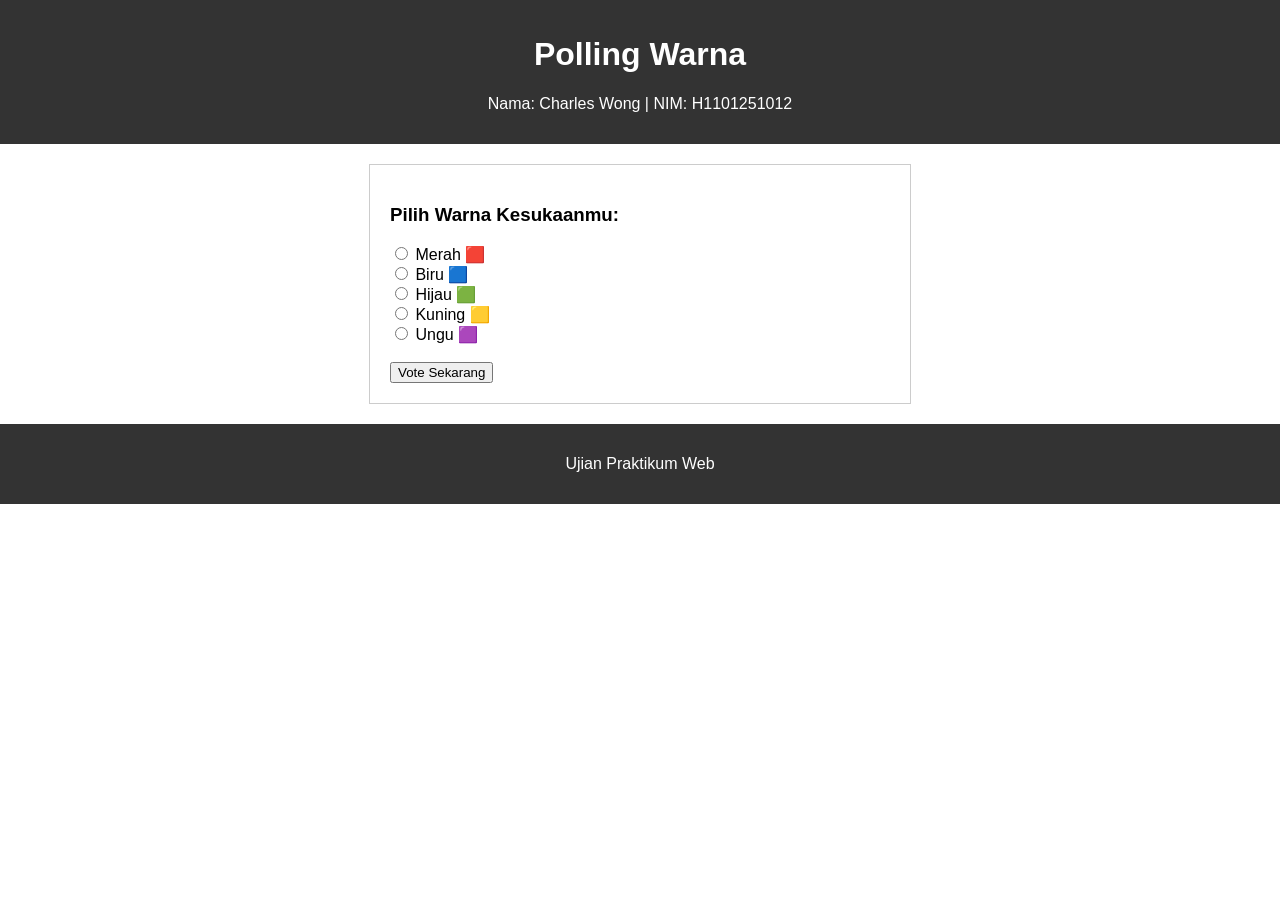
<file: index.html>
<!DOCTYPE html>
<html lang="id">
<head>
    <meta charset="UTF-8">
    <meta name="viewport" content="width=device-width, initial-scale=1.0">
    <title>Polling Warna</title>
    <style>
        body { font-family: Arial, sans-serif; margin: 0; }
        header, footer { background: #333; color: white; padding: 15px; text-align: center; }
        main { border: 1px solid #ccc; padding: 20px; max-width: 500px; margin: 20px auto; }
        @media (max-width: 600px) {
            main { margin: 10px; padding: 10px; }
        }

        .bungkus-bar { background: #ddd; width: 100%; margin-bottom: 15px; }
        .isi-bar { height: 25px; width: 0%; color: white; text-align: right; padding-right: 5px; }

        #bar_merah_H1101251012 { background: red; }
        #bar_biru_H1101251012 { background: blue; }
        #bar_hijau_H1101251012 { background: green; }
        #bar_kuning_H1101251012 { background: orange; }
        #bar_ungu_H1101251012 { background: purple; }
    </style>
</head>
<body>
    <header>
        <h1>Polling Warna</h1>
        <p>Nama: Charles Wong | NIM: H1101251012</p>
    </header>

    <main>
        <section id="halaman_pilih_H1101251012">
            <h3>Pilih Warna Kesukaanmu:</h3>
            <form id="form_vote_H1101251012">
                <input type="radio" name="warna_H1101251012" value="merah"> Merah 🟥<br>
                <input type="radio" name="warna_H1101251012" value="biru"> Biru 🟦<br>
                <input type="radio" name="warna_H1101251012" value="hijau"> Hijau 🟩<br>
                <input type="radio" name="warna_H1101251012" value="kuning"> Kuning 🟨<br>
                <input type="radio" name="warna_H1101251012" value="ungu"> Ungu 🟪<br><br>
                <button type="submit">Vote Sekarang</button>
            </form>
        </section>
        <section id="halaman_hasil_H1101251012" style="display: none;">
            <h3>Hasil Sementara:</h3>
            Merah: <div class="bungkus-bar"><div class="isi-bar" id="bar_merah_H1101251012"></div></div>
            Biru: <div class="bungkus-bar"><div class="isi-bar" id="bar_biru_H1101251012"></div></div>
            Hijau: <div class="bungkus-bar"><div class="isi-bar" id="bar_hijau_H1101251012"></div></div>
            Kuning: <div class="bungkus-bar"><div class="isi-bar" id="bar_kuning_H1101251012"></div></div>
            Ungu: <div class="bungkus-bar"><div class="isi-bar" id="bar_ungu_H1101251012"></div></div>
        </section>
    </main>

    <footer>
        <p>Ujian Praktikum Web</p>
    </footer>

    <script>
        let dataVote_H1101251012 = { merah: 0, biru: 0, hijau: 0, kuning: 0, ungu: 0 };
        let cekSession_H1101251012 = sessionStorage.getItem("suara_H1101251012");
        if (cekSession_H1101251012) {
            dataVote_H1101251012 = JSON.parse(cekSession_H1101251012);
            document.getElementById("halaman_pilih_H1101251012").style.display = "none";
            document.getElementById("halaman_hasil_H1101251012").style.display = "block";
            updateGrafik_H1101251012();
        }
        document.getElementById("form_vote_H1101251012").addEventListener("submit", function(event) {
            event.preventDefault();
            let pilihanUser_H1101251012 = document.querySelector('input[name="warna_H1101251012"]:checked');
            if (!pilihanUser_H1101251012) {
                alert("Pilih satu warna dulu!");
                return; 
            }
            let warnaTerpilih_H1101251012 = pilihanUser_H1101251012.value;
            dataVote_H1101251012[warnaTerpilih_H1101251012] += 1;
            sessionStorage.setItem("suara_H1101251012", JSON.stringify(dataVote_H1101251012));
            document.getElementById("halaman_pilih_H1101251012").style.display = "none";
            document.getElementById("halaman_hasil_H1101251012").style.display = "block";
            updateGrafik_H1101251012();
        });
        function updateGrafik_H1101251012() {
            let total_H1101251012 = dataVote_H1101251012.merah + dataVote_H1101251012.biru + dataVote_H1101251012.hijau + dataVote_H1101251012.kuning + dataVote_H1101251012.ungu;
            for (let w in dataVote_H1101251012) {
                let jumlahSuara_H1101251012 = dataVote_H1101251012[w];
                let persen_H1101251012 = (total_H1101251012 === 0) ? 0 : (jumlahSuara_H1101251012 / total_H1101251012) * 100;
                let elemenBar_H1101251012 = document.getElementById("bar_" + w + "_H1101251012");
                elemenBar_H1101251012.style.width = persen_H1101251012 + "%";
                if(jumlahSuara_H1101251012 > 0) {
                    elemenBar_H1101251012.innerText = jumlahSuara_H1101251012; 
                }
            }
        }
    </script>
</body>
</html>
</file>
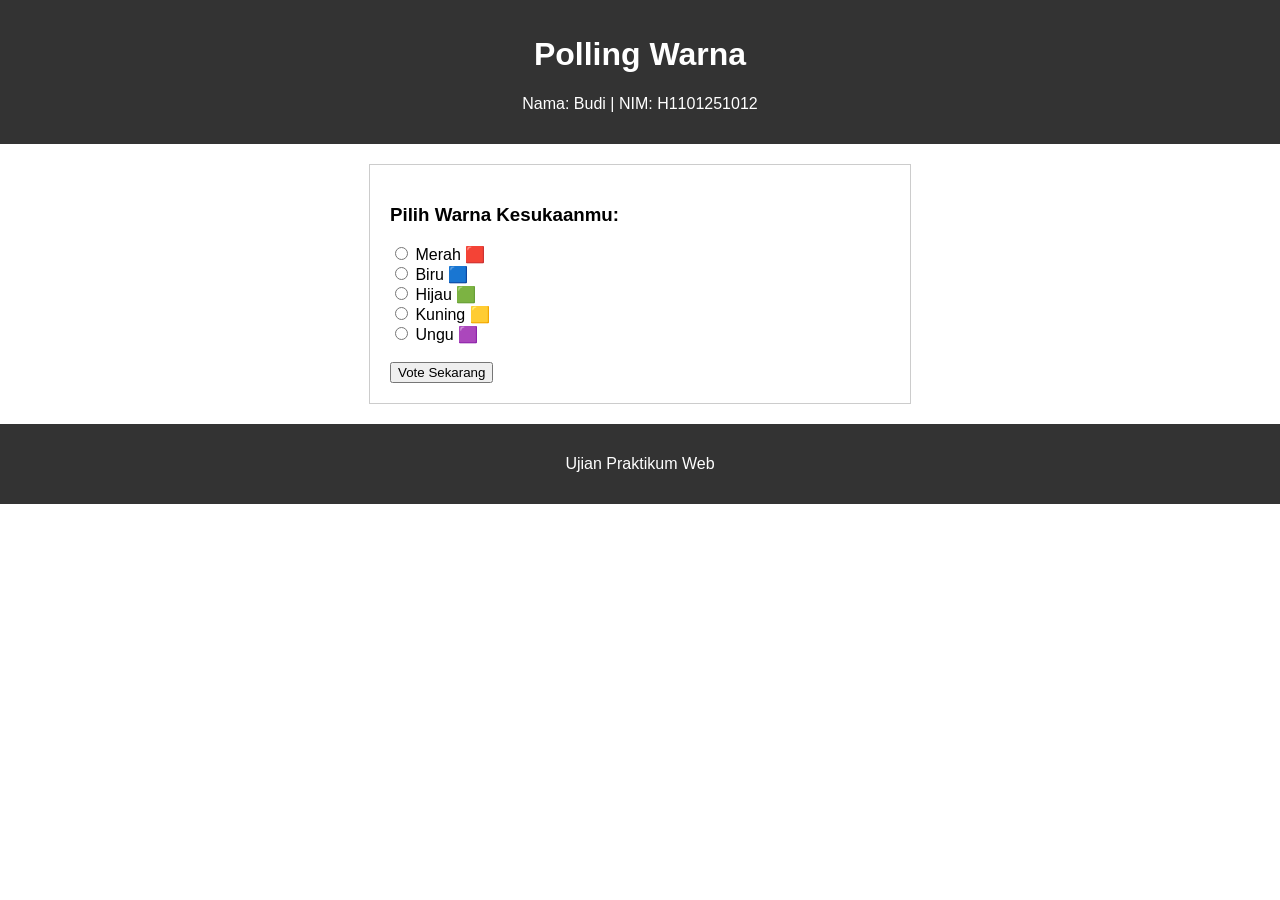
<file: UTS/UTS_H1101251012_CharlesWong.html>
<!DOCTYPE html>
<html lang="id">
<head>
    <meta charset="UTF-8">
    <meta name="viewport" content="width=device-width, initial-scale=1.0">
    <title>Polling Warna</title>
    <style>
        body { font-family: Arial, sans-serif; margin: 0; }
        header, footer { background: #333; color: white; padding: 15px; text-align: center; }
        main { border: 1px solid #ccc; padding: 20px; max-width: 500px; margin: 20px auto; }
        @media (max-width: 600px) {
            main { margin: 10px; padding: 10px; }
        }

        .bungkus-bar { background: #ddd; width: 100%; margin-bottom: 15px; }
        .isi-bar { height: 25px; width: 0%; color: white; text-align: right; padding-right: 5px; }

        #bar_merah_H1101251012 { background: red; }
        #bar_biru_H1101251012 { background: blue; }
        #bar_hijau_H1101251012 { background: green; }
        #bar_kuning_H1101251012 { background: orange; }
        #bar_ungu_H1101251012 { background: purple; }
    </style>
</head>
<body>
    <header>
        <h1>Polling Warna</h1>
        <p>Nama: Budi | NIM: H1101251012</p>
    </header>

    <main>
        <section id="halaman_pilih_H1101251012">
            <h3>Pilih Warna Kesukaanmu:</h3>
            <form id="form_vote_H1101251012">
                <input type="radio" name="warna_H1101251012" value="merah"> Merah 🟥<br>
                <input type="radio" name="warna_H1101251012" value="biru"> Biru 🟦<br>
                <input type="radio" name="warna_H1101251012" value="hijau"> Hijau 🟩<br>
                <input type="radio" name="warna_H1101251012" value="kuning"> Kuning 🟨<br>
                <input type="radio" name="warna_H1101251012" value="ungu"> Ungu 🟪<br><br>
                <button type="submit">Vote Sekarang</button>
            </form>
        </section>
        <section id="halaman_hasil_H1101251012" style="display: none;">
            <h3>Hasil Sementara:</h3>
            Merah: <div class="bungkus-bar"><div class="isi-bar" id="bar_merah_H1101251012"></div></div>
            Biru: <div class="bungkus-bar"><div class="isi-bar" id="bar_biru_H1101251012"></div></div>
            Hijau: <div class="bungkus-bar"><div class="isi-bar" id="bar_hijau_H1101251012"></div></div>
            Kuning: <div class="bungkus-bar"><div class="isi-bar" id="bar_kuning_H1101251012"></div></div>
            Ungu: <div class="bungkus-bar"><div class="isi-bar" id="bar_ungu_H1101251012"></div></div>
        </section>
    </main>

    <footer>
        <p>Ujian Praktikum Web</p>
    </footer>

    <script>
        let dataVote_H1101251012 = { merah: 0, biru: 0, hijau: 0, kuning: 0, ungu: 0 };
        let cekSession_H1101251012 = sessionStorage.getItem("suara_H1101251012");
        if (cekSession_H1101251012) {
            dataVote_H1101251012 = JSON.parse(cekSession_H1101251012);
            document.getElementById("halaman_pilih_H1101251012").style.display = "none";
            document.getElementById("halaman_hasil_H1101251012").style.display = "block";
            updateGrafik_H1101251012();
        }
        document.getElementById("form_vote_H1101251012").addEventListener("submit", function(event) {
            event.preventDefault();
            let pilihanUser_H1101251012 = document.querySelector('input[name="warna_H1101251012"]:checked');
            if (!pilihanUser_H1101251012) {
                alert("Pilih satu warna dulu!");
                return; 
            }
            let warnaTerpilih_H1101251012 = pilihanUser_H1101251012.value;
            dataVote_H1101251012[warnaTerpilih_H1101251012] += 1;
            sessionStorage.setItem("suara_H1101251012", JSON.stringify(dataVote_H1101251012));
            document.getElementById("halaman_pilih_H1101251012").style.display = "none";
            document.getElementById("halaman_hasil_H1101251012").style.display = "block";
            updateGrafik_H1101251012();
        });
        function updateGrafik_H1101251012() {
            let total_H1101251012 = dataVote_H1101251012.merah + dataVote_H1101251012.biru + dataVote_H1101251012.hijau + dataVote_H1101251012.kuning + dataVote_H1101251012.ungu;
            for (let w in dataVote_H1101251012) {
                let jumlahSuara_H1101251012 = dataVote_H1101251012[w];
                let persen_H1101251012 = (total_H1101251012 === 0) ? 0 : (jumlahSuara_H1101251012 / total_H1101251012) * 100;
                let elemenBar_H1101251012 = document.getElementById("bar_" + w + "_H1101251012");
                elemenBar_H1101251012.style.width = persen_H1101251012 + "%";
                if(jumlahSuara_H1101251012 > 0) {
                    elemenBar_H1101251012.innerText = jumlahSuara_H1101251012; 
                }
            }
        }
    </script>
</body>
</html>
</file>
